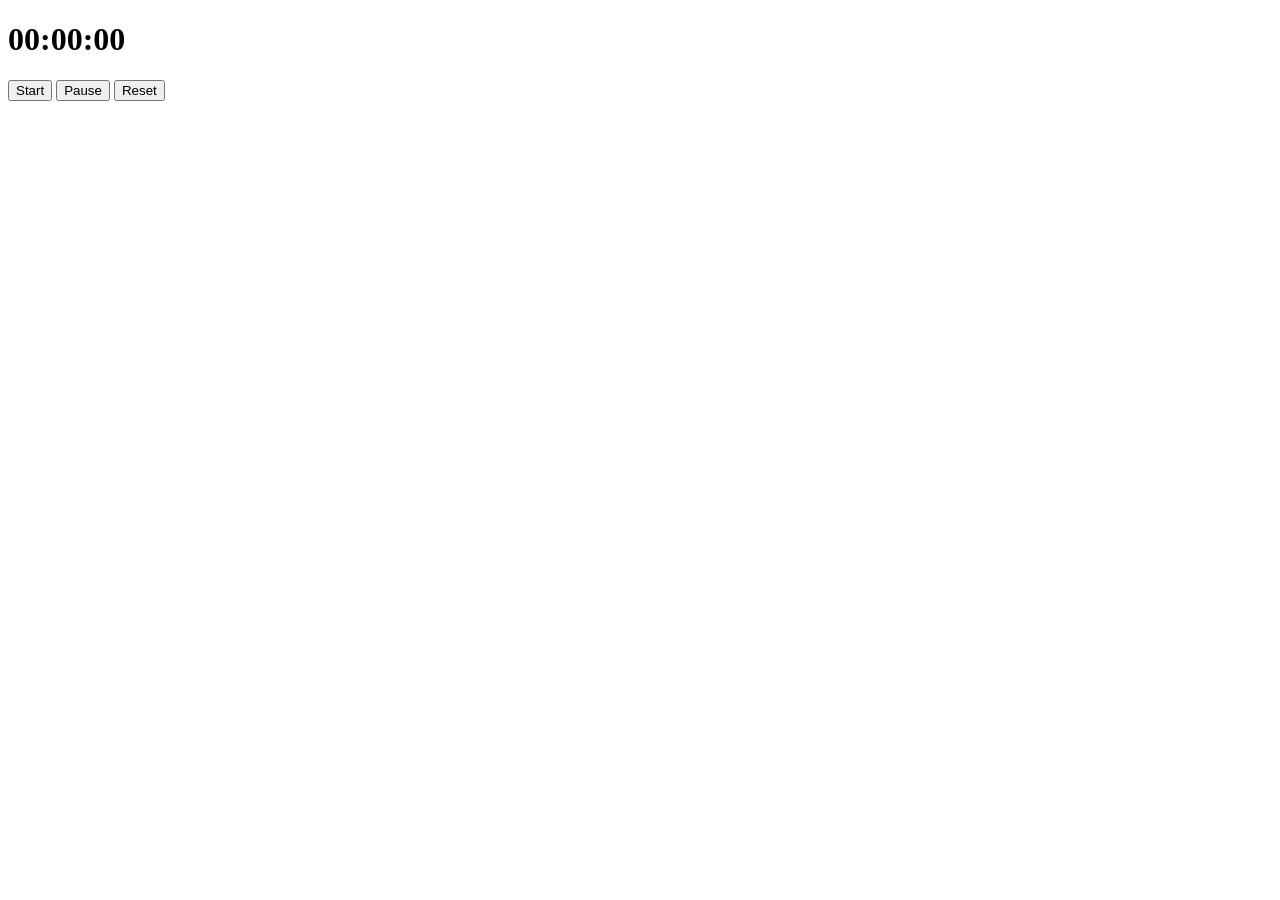
<file: JS_StopClock_102152.html>
<!DOCTYPE html>
<html lang="en">

<head>
    <meta charset="UTF-8">
    <meta name="viewport" content="width=device-width, initial-scale=1.0">
    <title>JS Stop Clock</title>
</head>

<body>
    <h1 id="clock">00:00:00</h1>
    <div>
        <button id="start" onclick="startClock()">Start</button>
        <button id="pause" onclick="stopClock()">Pause</button>
        <button id="reset" onclick="resetClock()">Reset</button>
    </div>

    <script>
        // stopclock logic

        const clock = document.querySelector('#clock');
        const startBtn = document.querySelector('#start');
        const pauseBtn = document.querySelector('#pause');
        const resetBtn = document.querySelector('#reset');

        let secs = 0;
        let mins = 0;
        let hours = 0;

        function updateClock() {
            if (secs >= 60) { secs = 0; mins++; }
            if (mins >= 60) { mins = 0; hours++; }

            let time =
                hours.toString().padStart(2, 0) + ':' +
                mins.toString().padStart(2, 0) + ':' +
                secs.toString().padStart(2, 0);

            clock.innerHTML = time;
            // console.log(hours, mins, secs);
        }


        let timeInterval;
        function startClock() {
            // console.log(hours, mins, secs);

            timeInterval =
                setInterval(function () {
                    secs++; updateClock();
                }, 1000);

        }

        function stopClock() {
            clearInterval(timeInterval);
        }

        function resetClock() {
            stopClock();
            secs = 0;
            mins = 0;
            hours = 0;
            updateClock();
        }
    </script>
</body>

</html>
</file>
